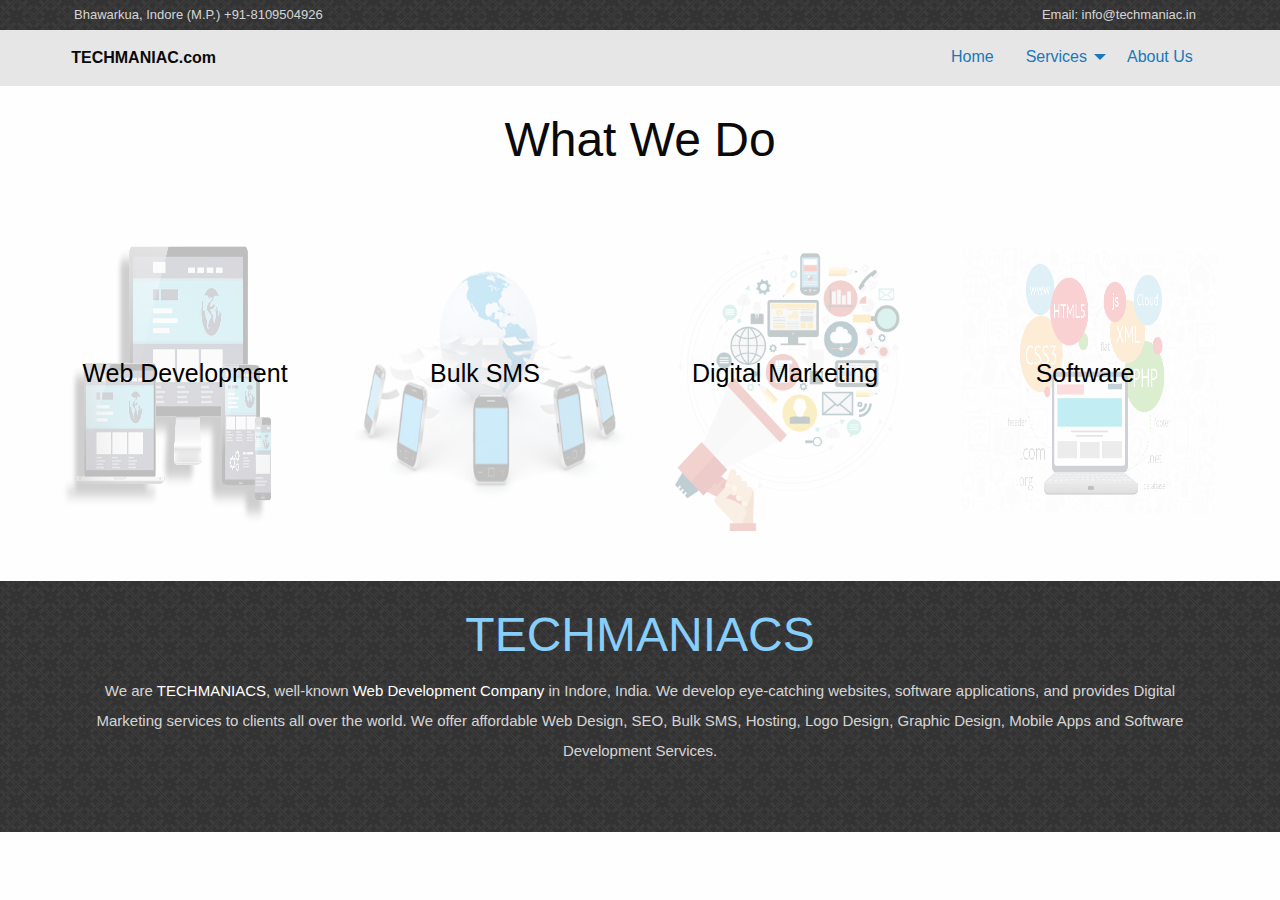
<file: index.html>
<!doctype html>
<html class="no-js" lang="en" dir="ltr">
  <head>
    <meta charset="utf-8">
    <meta http-equiv="x-ua-compatible" content="ie=edge">
    <meta name="viewport" content="width=device-width, initial-scale=1.0">
    <title>Techmaniac</title>
    <link rel="stylesheet" href="css/foundation.css">
    <link rel="stylesheet" href="css/app.css">
  </head>
  <body>

  <!-- CONTACT ******************************************************************** -->
    <div id="contact">
       <div class="wrap">
      <p style="text-align:left;">
        Bhawarkua, Indore (M.P.) +91-8109504926
        <span style="float:right;">Email: info@techmaniac.in</span>
      </p>
    </div>
    </div>

  <!-- NAVBAR ******************************************************************** -->
    <div class="top-bar">
      <div class="wrap">
        <div class="top-bar-title">
          <span data-responsive-toggle="responsive-menu" data-hide-for="medium">
            <button class="menu-icon dark" type="button" data-toggle></button>
          </span>
          <strong>TECHMANIAC.com</strong>
        </div>
        <div id="responsive-menu">
          <div class="top-bar-right">
            <ul class="dropdown menu" data-dropdown-menu>
              <li><a href="index.html">Home</a></li>
              <li>
                <a href="services.html">Services</a>
                <ul class="menu vertical">
                  <li><a href="services.html #web">Web Development</a></li>
                  <li><a href="services.html #bulk">Bulk SMS</a></li>
                  <li><a href="services.html #digital">Digital Marketing</a></li>
                  <li><a href="services.html #software">Software</a></li>
                </ul>
              </li>
              <li><a href="aboutus.html">About Us</a></li>
            </ul>
          </div>
        </div>
      </div>
    </div>

    <!-- HERO ******************************************************************** -->
    <h1 id="main-heading">What We Do</h1>
    <div class="row hero">
      <div class="large-3 columns">
        <h4><a href="services.html #web">Web Development</a></h4>
        <img class= "image-hero" src="images/web.png">
      </div>
      <div class="large-3 columns">
        <h4><a href="services.html #bulk">Bulk SMS</a></h4>
        <img class= "image-hero" src="images/sms.jpg">
      </div>
      <div class="large-3 columns">
        <h4><a href="services.html #digital">Digital Marketing</a></h4>
        <img class= "image-hero" src="images/digital.png">
      </div>
      <div class="large-3 columns">
        <h4><a href="services.html #software">Software</a></h4>
        <img class= "image-hero" src="images/software.png">
      </div>
    </div>

    <div class="main">
      <div class="wrap">
        <h1>TECHMANIACS</h1>
        <p>We are <span class="special">TECHMANIACS</span>, well-known <span class="special">Web Development Company</span> in Indore, India. We develop eye-catching websites, software applications, and provides Digital Marketing services to clients all over the world. We offer affordable Web Design, SEO, Bulk SMS, Hosting, Logo Design, Graphic Design, Mobile Apps and Software Development Services.</p>
      </div>
    </div>



    <script src="js/vendor/jquery.js"></script>
    <script src="js/vendor/what-input.js"></script>
    <script src="js/vendor/foundation.js"></script>
    <script src="js/app.js"></script>
  </body>
</html>
</file>
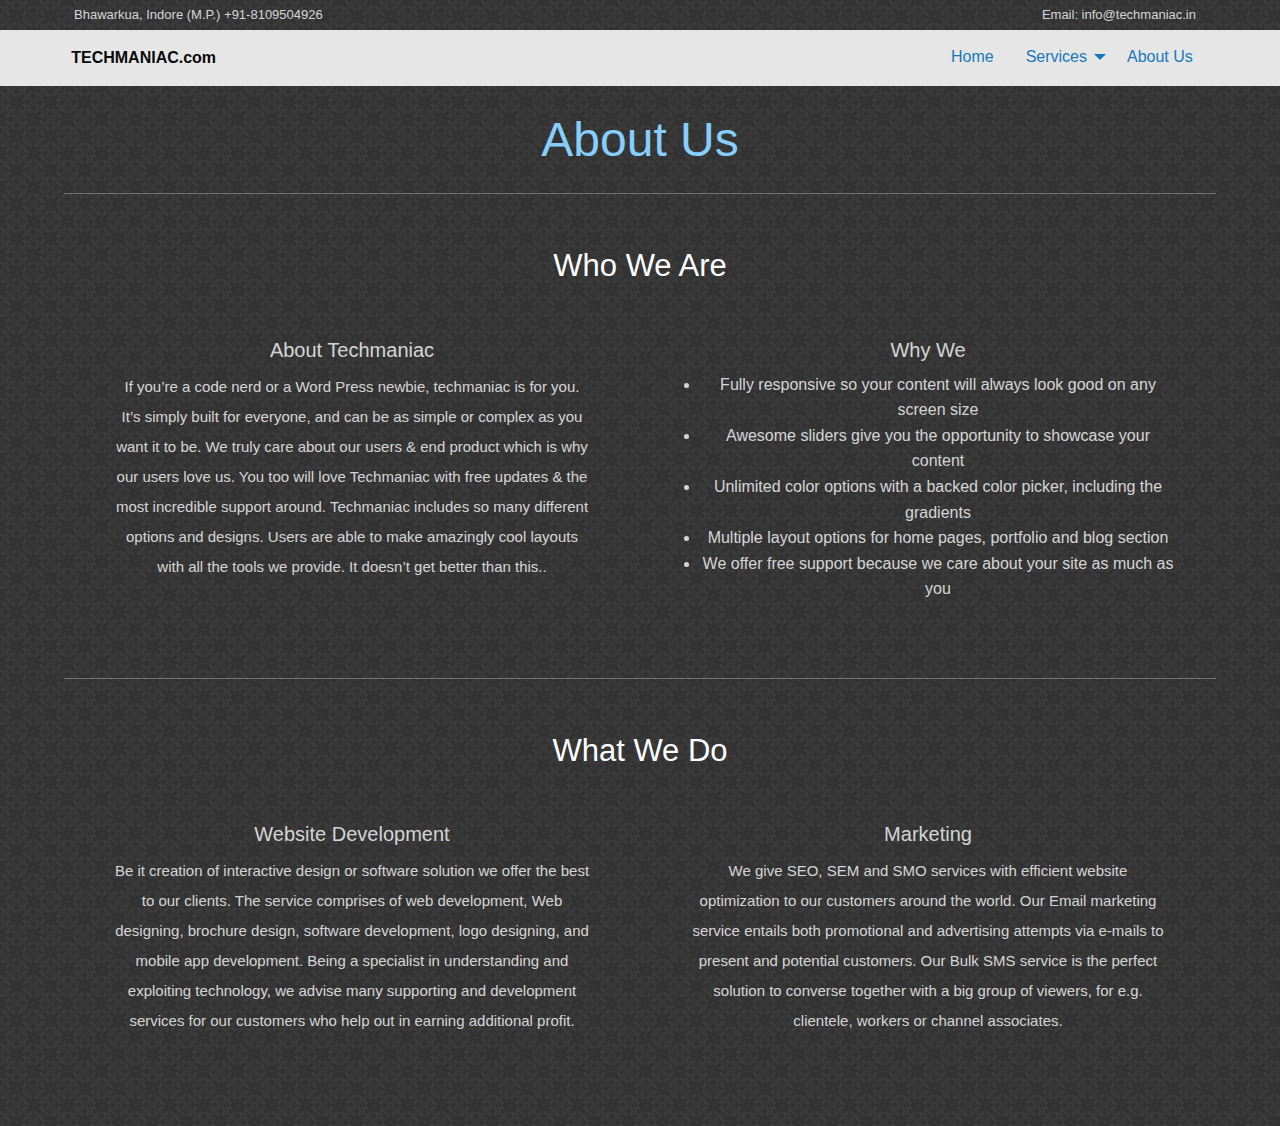
<file: aboutus.html>
<!doctype html>
<html class="no-js" lang="en" dir="ltr">
  <head>
    <meta charset="utf-8">
    <meta http-equiv="x-ua-compatible" content="ie=edge">
    <meta name="viewport" content="width=device-width, initial-scale=1.0">
    <title>Techmaniac</title>
    <link rel="stylesheet" href="css/foundation.css">
    <link rel="stylesheet" href="css/appAbout.css">
  </head>
  <body>

  <!-- CONTACT ******************************************************************** -->
    <div id="contact">
       <div class="wrap">
      <p style="text-align:left;">
        Bhawarkua, Indore (M.P.) +91-8109504926
        <span style="float:right;">Email: info@techmaniac.in</span>
      </p>
    </div>
    </div>

  <!-- NAVBAR ******************************************************************** -->
    <div class="top-bar">
      <div class="wrap">
        <div class="top-bar-title">
          <span data-responsive-toggle="responsive-menu" data-hide-for="medium">
            <button class="menu-icon dark" type="button" data-toggle></button>
          </span>
          <strong>TECHMANIAC.com</strong>
        </div>
        <div id="responsive-menu">
          <div class="top-bar-right">
            <ul class="dropdown menu" data-dropdown-menu>
              <li><a href="index.html">Home</a></li>
              <li>
                <a href="services.html">Services</a>
                <ul class="menu vertical">
                  <li><a href="services.html #web">Web Development</a></li>
                  <li><a href="services.html #bulk">Bulk SMS</a></li>
                  <li><a href="services.html #digital">Digital Marketing</a></li>
                  <li><a href="services.html #software">Software</a></li>
                </ul>
              </li>
              <li><a href="aboutus.html">About Us</a></li>
            </ul>
          </div>
        </div>
      </div>
    </div>

    <div class="main">
      <div class="wrap">
        <h1>About Us</h1>
        <hr>
        <h3>Who We Are</h3>
        <div class="row">
          <div class="medium-6 columns box">
            <h5>About Techmaniac</h5>
            <p>If you’re a code nerd or a Word Press newbie, techmaniac is for you. It’s simply built for everyone, and can be as simple or complex as you want it to be. We truly care about our users & end product which is why our users love us. You too will love Techmaniac with free updates & the most incredible support around. Techmaniac includes so many different options and designs. Users are able to make amazingly cool layouts with all the tools we provide. It doesn’t get better than this..</p>
          </div>
          <div class="medium-6 columns box">
            <h5>Why We</h5>
            <ul>
              <li>Fully responsive so your content will always look good on any screen size</li>
              <li>Awesome sliders give you the opportunity to showcase your content</li>
              <li>Unlimited color options with a backed color picker, including the gradients</li>
              <li>Multiple layout options for home pages, portfolio and blog section</li>
              <li>We offer free support because we care about your site as much as you</li>
            </ul>
          </div>
        </div>
        <hr>
        <h3>What We Do</h3>
        <div class="row">
          <div class="medium-6 columns box">
            <h5>Website Development</h5>
            <p>Be it creation of interactive design or software solution we offer the best to our clients. The service comprises of web development, Web designing, brochure design, software development, logo designing, and mobile app development. Being a specialist in understanding and exploiting technology, we advise many supporting and development services for our customers who help out in earning additional profit.</p>
          </div>
          <div class="medium-6 columns box">
            <h5>Marketing</h5>
            <p>We give SEO, SEM and SMO services with efficient website optimization to our customers around the world. Our Email marketing service entails both promotional and advertising attempts via e-mails to present and potential customers. Our Bulk SMS service is the perfect solution to converse together with a big group of viewers, for e.g. clientele, workers or channel associates.</p>
          </div>
      </div>
    </div>



    <script src="js/vendor/jquery.js"></script>
    <script src="js/vendor/what-input.js"></script>
    <script src="js/vendor/foundation.js"></script>
    <script src="js/app.js"></script>
  </body>
</html>
</file>
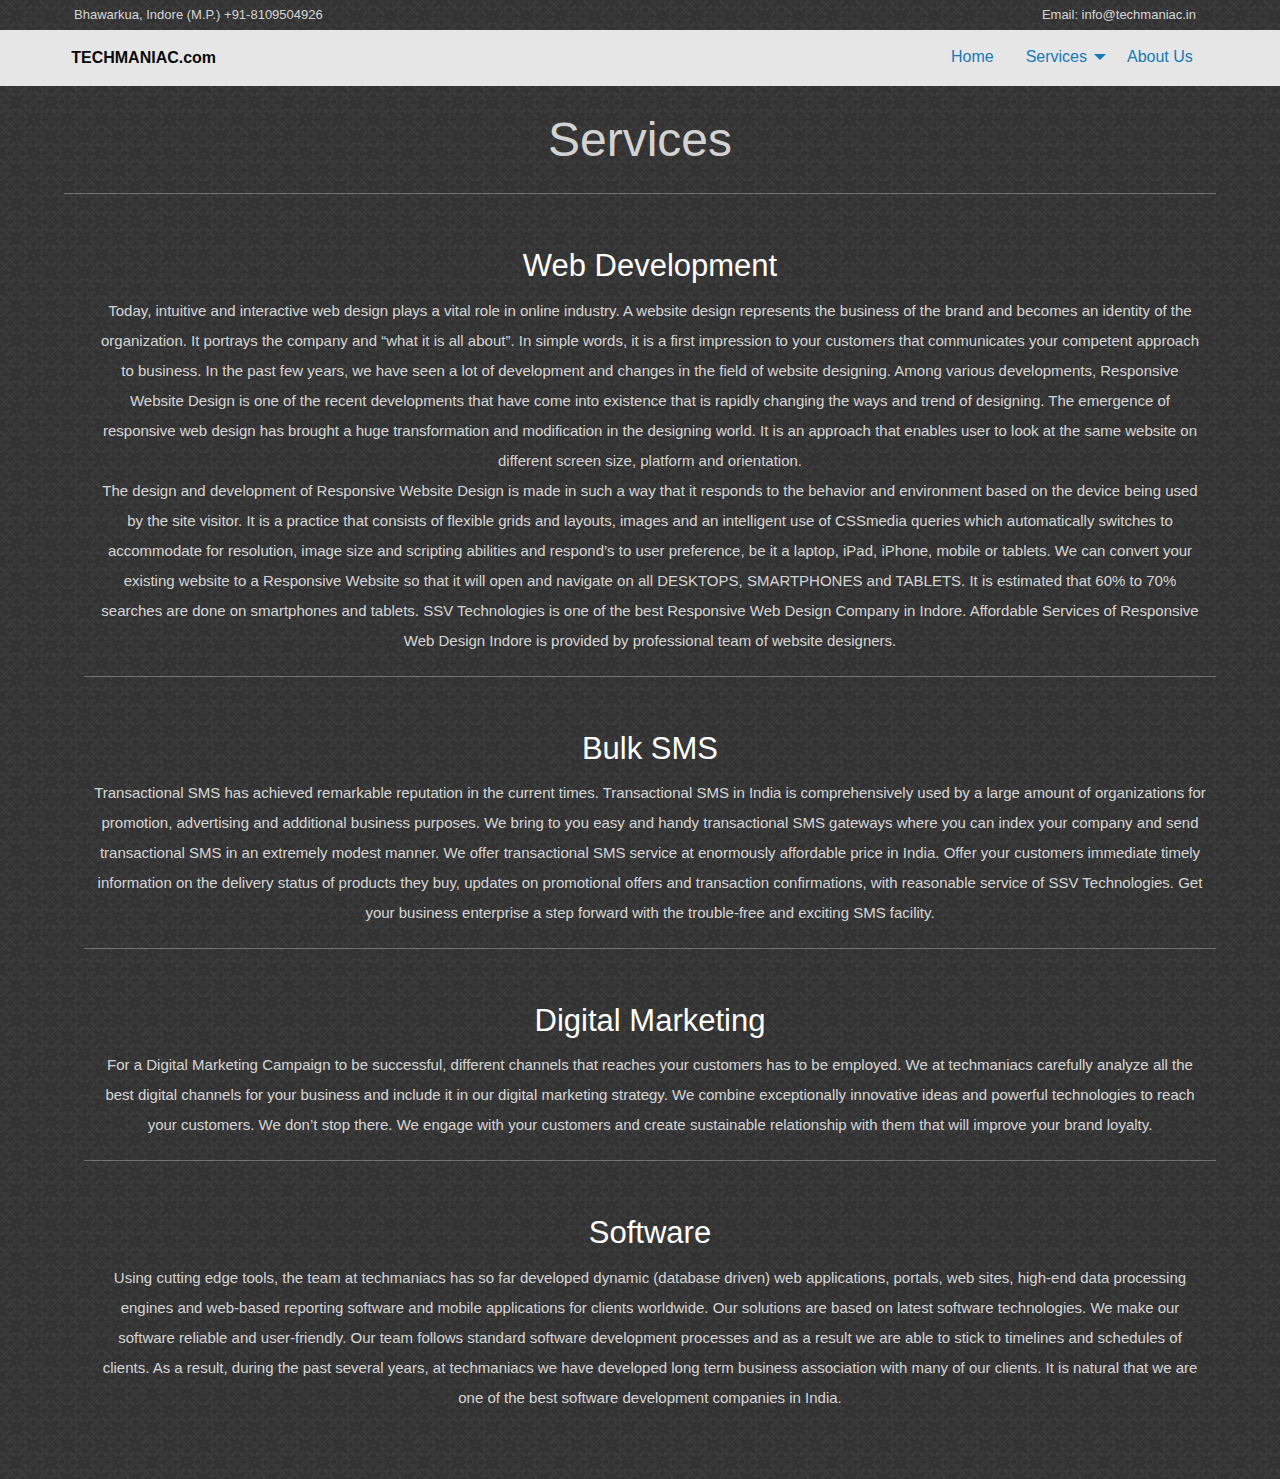
<file: services.html>
<!doctype html>
<html class="no-js" lang="en" dir="ltr">
  <head>
    <meta charset="utf-8">
    <meta http-equiv="x-ua-compatible" content="ie=edge">
    <meta name="viewport" content="width=device-width, initial-scale=1.0">
    <title>Services</title>
    <link rel="stylesheet" href="css/foundation.css">
    <link rel="stylesheet" href="css/appServices.css">
  </head>
  <body>

    <!-- CONTACT ******************************************************************** -->
    <div id="contact">
       <div class="wrap">
 		 <p style="text-align:left;">
      	  Bhawarkua, Indore (M.P.) +91-8109504926
       	  <span style="float:right;">Email: info@techmaniac.in</span>
  		 </p>
    	</div>
    </div>


    <!-- NAVBAR ******************************************************************** -->
    <div class="top-bar">
      <div class="wrap">
        <div class="top-bar-title">
          <span data-responsive-toggle="responsive-menu" data-hide-for="medium">
            <button class="menu-icon dark" type="button" data-toggle></button>
          </span>
          <strong>TECHMANIAC.com</strong>
        </div>
        <div id="responsive-menu">
          <div class="top-bar-right">
            <ul class="dropdown menu" data-dropdown-menu>
              <li><a href="index.html">Home</a></li>
              <li>
                <a href="services.html">Services</a>
                <ul class="menu vertical">
                  <li><a href="services.html #web">Web Development</a></li>
                  <li><a href="services.html #bulk">Bulk SMS</a></li>
                  <li><a href="services.html #digital">Digital Marketing</a></li>
                  <li><a href="services.html #software">Software</a></li>
                </ul>
              </li>
              <li><a href="aboutus.html">About Us</a></li>
            </ul>
          </div>
        </div>
      </div>
    </div>

  	<!-- HERO ********************************************************************** -->

  	   	<div class="main">
	      <div class="wrap">
	        <h1>Services</h1>
	        <hr>
	        <ul style="list-style-type:none">
	        	<li>
	        		<h3 id="web">Web Development</h3>
	        		<p>Today, intuitive and interactive web design plays a vital role in online industry. A website design represents the business of the brand and becomes an identity of the organization. It portrays the company and “what it is all about”. In simple words, it is a first impression to your customers that communicates your competent approach to business. In the past few years, we have seen a lot of development and changes in the field of website designing. Among various developments, Responsive Website Design is one of the recent developments that have come into existence that is rapidly changing the ways and trend of designing. The emergence of responsive web design has brought a huge transformation and modification in the designing world. It is an approach that enables user to look at the same website on different screen size, platform and orientation.</p>
	        		<p>The design and development of Responsive Website Design is made in such a way that it responds to the behavior and environment based on the device being used by the site visitor. It is a practice that consists of flexible grids and layouts, images and an intelligent use of CSSmedia queries which automatically switches to accommodate for resolution, image size and scripting abilities and respond’s to user preference, be it a laptop, iPad, iPhone, mobile or tablets. We can convert your existing website to a Responsive Website so that it will open and navigate on all DESKTOPS, SMARTPHONES and TABLETS. It is estimated that 60% to 70% searches are done on smartphones and tablets. SSV Technologies is one of the best Responsive Web Design Company in Indore. Affordable Services of Responsive Web Design Indore is provided by professional team of website designers.</p>
	        	</li>
	        <hr>
	        <li>
	        	<h3 id="bulk">Bulk SMS</h3>
	        	<p>Transactional SMS has achieved remarkable reputation in the current times. Transactional SMS in India is comprehensively used by a large amount of organizations for promotion, advertising and additional business purposes. We bring to you easy and handy transactional SMS gateways where you can index your company and send transactional SMS in an extremely modest manner. We offer transactional SMS service at enormously affordable price in India. Offer your customers immediate timely information on the delivery status of products they buy, updates on promotional offers and transaction confirmations, with reasonable service of SSV Technologies. Get your business enterprise a step forward with the trouble-free and exciting SMS facility.</p>
	        </li>
	        <hr>
	        <li>
	        	<h3 id="digital">Digital Marketing</h3>
	        	<p>For a Digital Marketing Campaign to be successful, different channels that reaches your customers has to be employed. We at techmaniacs carefully analyze all the best digital channels for your business and include it in our digital marketing strategy. We combine exceptionally innovative ideas and powerful technologies to reach your customers. We don’t stop there. We engage with your customers and create sustainable relationship with them that will improve your brand loyalty.</p>
	        </li>
	        <hr>
	        <li>
	        	<h3 id="software">Software</h3>
	        	<p>Using cutting edge tools, the team at techmaniacs has so far developed dynamic (database driven) web applications, portals, web sites, high-end data processing engines and web-based reporting software and mobile applications for clients worldwide.
				Our solutions are based on latest software technologies. We make our software reliable and user-friendly. Our team follows standard software development processes and as a result we are able to stick to timelines and schedules of clients. As a result, during the past several years, at techmaniacs we have developed long term business association with many of our clients. It is natural that we are one of the best software development companies in India.</p>
	        </li>

	        </ul>
	      </div>
   		</div>




    <script src="js/vendor/jquery.js"></script>
    <script src="js/vendor/what-input.js"></script>
    <script src="js/vendor/foundation.js"></script>
    <script src="js/app.js"></script>
  </body>
</html>
</file>
<file: css/app.css>
/*GENERAL ******************************************** */
.wrap{
	width: 90%;
	margin: 0 auto;
}

.special{
	color: rgba(255,255,255,1);
}

hr{
	border-color: rgba(255,255,255,0.3);
}



/*CONTACT ******************************************** */
#contact{
	background-image: url("../images/dark_embroidery.png");
	height: 30px;
	color: rgba(255,255,255,0.8);
}

#contact span,p{
	font-size: 13px;
	line-height: 30px;
	padding:0 10px;
}

/*NAVBAR ******************************************** */



/*HERO ******************************************** */

#main-heading{
	padding-top: 20px;
	text-align: center;
}

.image-hero{
	display: inline-block;
	position: relative;
	width: 400px;
	height: 300px;
	opacity: 0.25;
	text-align: center;
	z-index: -1;
}

.row h4 a{
	position: absolute;
	width: 260px;
	text-align: center;
	line-height: 300px;
	z-index: 1;
	color: black;
}
.row h4 a:hover{
	color: rgba(0,0,0,0.6);
}

.hero{
	margin-top: 50px;
}

.main{
	margin-top: 50px;
	text-align: center;
	background-image: url("../images/dark_embroidery.png");
	color: rgba(255,255,255,0.8);
	overflow: hidden;
	padding-bottom: 50px;

}
.main h1{
	padding-top: 20px;
	color: LightSkyBlue;
}

.main .wrap p{
	font-size: 15px;
}
</file>
<file: css/appAbout.css>
/*GENERAL ******************************************** */
.wrap{
	width: 90%;
	margin: 0 auto;
}

.special{
	color: rgba(255,255,255,1);
}

hr{
	border-color: rgba(255,255,255,0.3);
}

/*CONTACT ******************************************** */
#contact{
	background-image: url("../images/dark_embroidery.png");
	height: 30px;
	color: rgba(255,255,255,0.8);
}

#contact span,p{
	font-size: 13px;
	line-height: 30px;
	padding:0 10px;
}

/*NAVBAR ******************************************** */


/*HERO ******************************************** */
.hero{
	margin-top: 50px;
}

.main{
	padding-top: 20px;
	text-align: center;
	background-image: url("../images/dark_embroidery.png");
	color: rgba(255,255,255,0.8);
	overflow: hidden;
	padding-bottom: 50px;
}

.main .wrap h1{
	color: LightSkyBlue;
}

.main .wrap h3{
	padding-top: 30px;
	color: rgba(255,255,255,1);
}

.main .wrap p{
	font-size: 15px;
	padding-bottom: 0;
	margin-bottom: 0;
}
.box{
	padding: 40px 40px;
}
</file>
<file: css/appServices.css>
/*GENERAL ******************************************** */

body{
	min-height: 100%;
	padding-bottom: 0;
	margin-bottom: 0;
}
.wrap{
	width: 90%;
	margin: 0 auto;
}

.special{
	color: rgba(255,255,255,1);
}

hr{
	border-color: rgba(255,255,255,0.3);
}

/*CONTACT ******************************************** */
#contact{
	background-image: url("../images/dark_embroidery.png");
	height: 30px;
	color: rgba(255,255,255,0.8);
}

#contact span,p{
	font-size: 13px;
	line-height: 30px;
	padding:0 10px;
}

/*NAVBAR ******************************************** */



/*HERO ******************************************** */
.hero{
	margin-top: 50px;
}

.main{
	padding-top: 20px;
	text-align: center;
	background-image: url("../images/dark_embroidery.png");
	color: rgba(255,255,255,0.8);
	overflow: hidden;
	padding-bottom: 50px;
}

.main .wrap h3{
	padding-top: 30px;
	color: rgba(255,255,255,1);
}

.main .wrap p{
	font-size: 15px;
	padding-bottom: 0;
	margin-bottom: 0;
}
</file>
